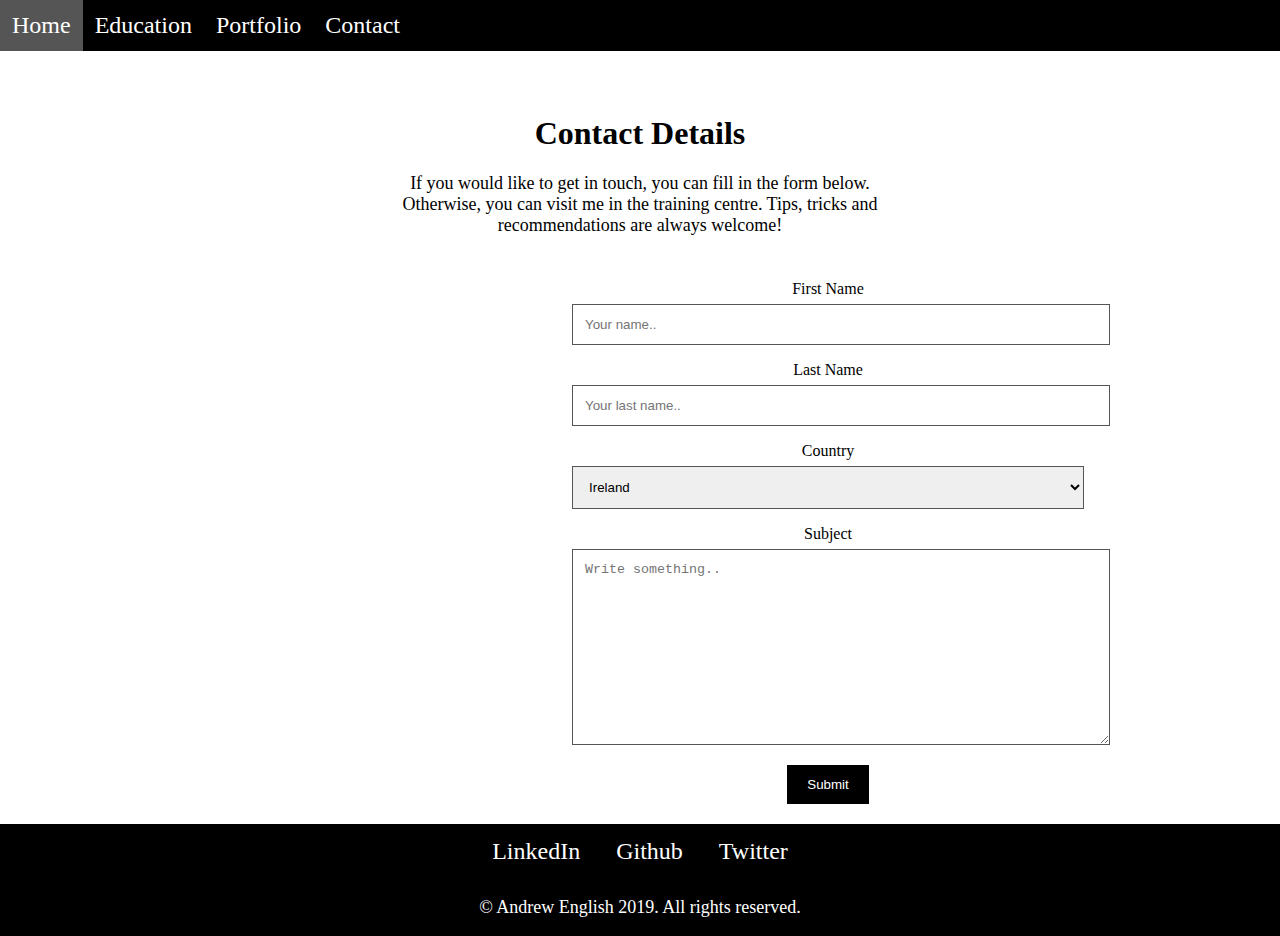
<file: contact.html>
<!DOCTYPE html>
<html lang="en">

<head>
    <meta charset="UTF-8">
    <meta name="viewport" content="width=device-width, initial-scale=1.0">
    <meta http-equiv="X-UA-Compatible" content="ie=edge">
    <title>Contact Details</title>
    <link rel="stylesheet" href="./css/styles.css">
    <link rel="stylesheet" href="./css/parsley.css">
    <link rel="icon" href="./images/favicon.ico">
</head>

<body>



    <div class="navbar" id="myNavbar">
        <a href="index.html"><i class="fas fa-home"></i>Home</a>
        <a href="education.html"><i class="fas fa-graduation-cap"></i>Education</a>
        <a href="portfolio.html"><i class="fas fa-folder-open"></i>Portfolio</a>
        <a href="contact.html"><i class="fas fa-address-book"></i>Contact</a>
        <a href="javascript:void(0);" class="icon"><i class="fas fa-bars"></i></a>


    </div>


    <div class="top-contact">
        <h1>Contact Details</h3>
            <p>If you would like to get in touch, you can fill in the form below. Otherwise, you can visit me in the
                training centre.
                Tips, tricks and recommendations are always welcome!
            </p>
    </div>


    <div class="container">
        <div class="row">
          <div class="column">
            <iframe
                src="https://www.google.com/maps/embed?pb=!1m18!1m12!1m3!1d18763.120042527808!2d-6.3746195!3d53.9958527!2m3!1f0!2f0!3f0!3m2!1i1024!2i768!4f13.1!3m3!1m2!1s0x0%3A0x7794d2bbeb48f5e1!2sRSTC+Regional+Skills+%26+Training+Centre!5e0!3m2!1sen!2sie!4v1562232816049!5m2!1sen!2sie"
                width="100%" height="400" frameborder="0" style="border:0" allowfullscreen>
            </iframe>
          </div>
          <div class="column">
            <form id="contact-form" enctype="text/plain" action="mailto:aindriuinglis@gmail.com" method="POST">
              <label for="fname">First Name</label>
              <input type="text" id="fname" name="firstname" placeholder="Your name.." data-parsley-type="alphanum" data-parsley-required="true">
              <label for="lname">Last Name</label>
              <input type="text" id="lname" name="lastname" placeholder="Your last name.." data-parsley-required="true">
              <label for="country">Country</label>
              <select id="country" name="country">
                  <option value="ireland">Ireland</option>
                <option value="australia">Australia</option>
                <option value="canada">Canada</option>
                <option value="uk">UK</option>
                <option value="usa">USA</option>
                <option value="europe">Rest of Europe</option>
                <option value="world">Rest of World</option>
              </select>
              <label for="subject">Subject</label>
              <textarea id="subject" name="subject" placeholder="Write something.." style="height:170px" data-parsley-required="true"></textarea>
              <input type="submit" value="Submit">
            </form>
          </div>
        </div>
      </div>

   </div>

    <div class="bottom-navbar">
        <a href="https://www.linkedin.com/in/aenglish1"><i class="fab fa-linkedin"></i></i>LinkedIn</a>
        <a href="https://github.com/aindriu18"><i class="fab fa-github-square"></i>Github</a>
        <a href="https://twitter.com/AndrewEnglish18"><i class="fab fa-twitter-square"></i>Twitter</a>

        <p>
            © Andrew English 2019. All rights reserved.
        </p>
    </div>

    <script src="./libs/jquery.js"></script>
    <script src="./libs/parsley.js"></script>
    <script src="./scripts/script.js"></script>
    <script src="https://kit.fontawesome.com/8fa5dfe2e3.js"></script>
</body>

</html>
</file>
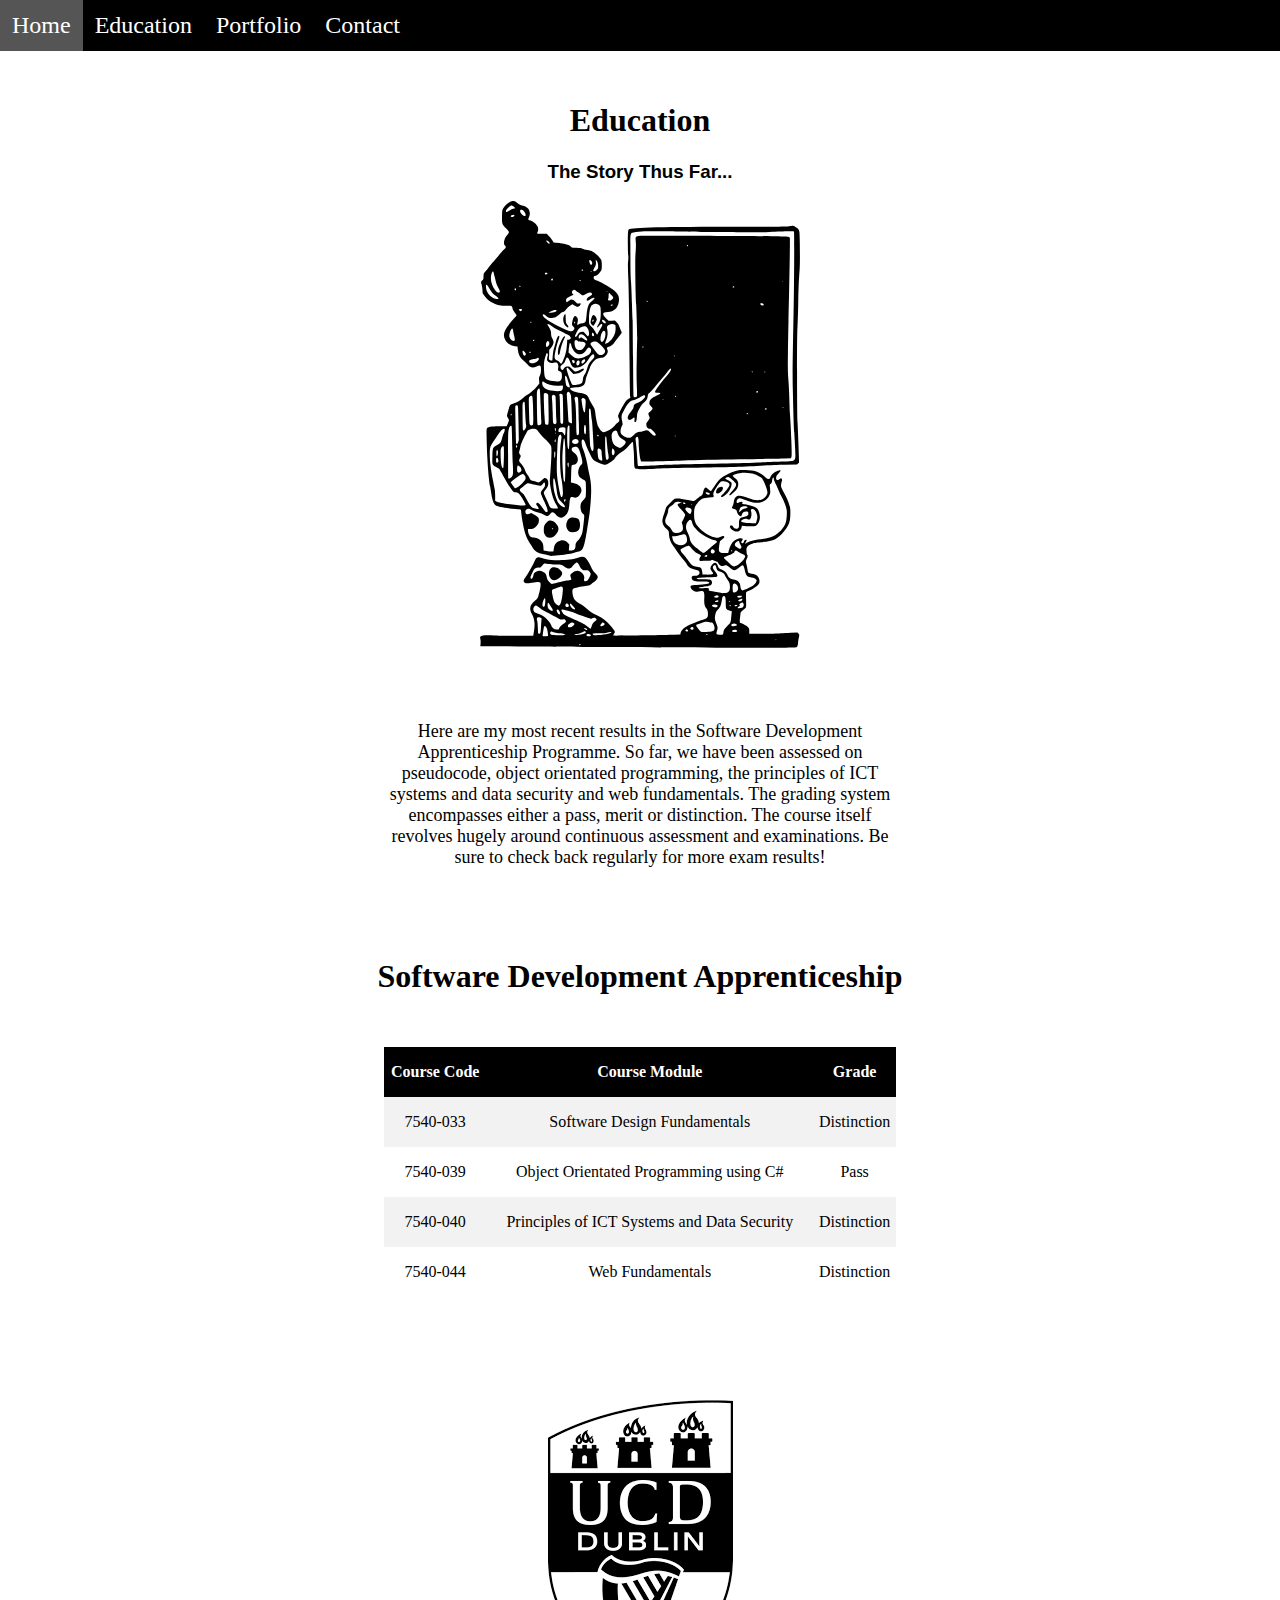
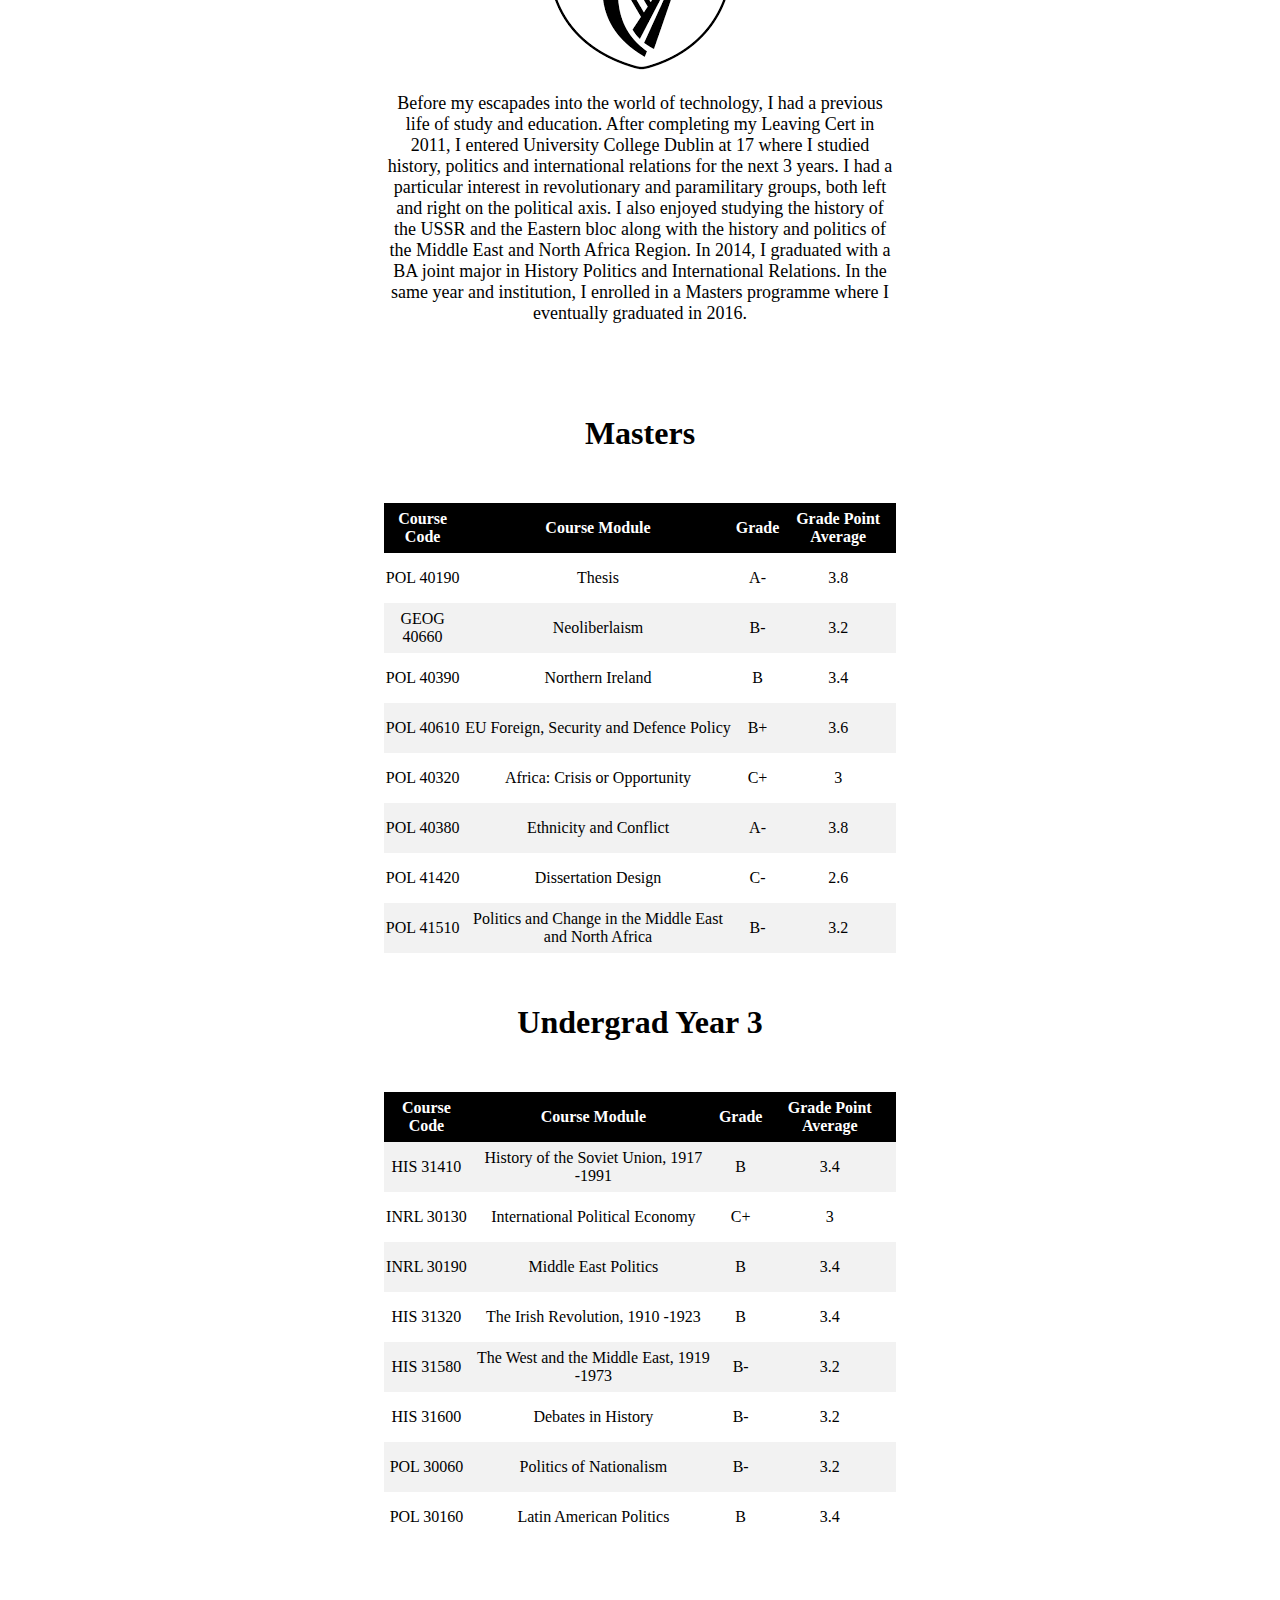
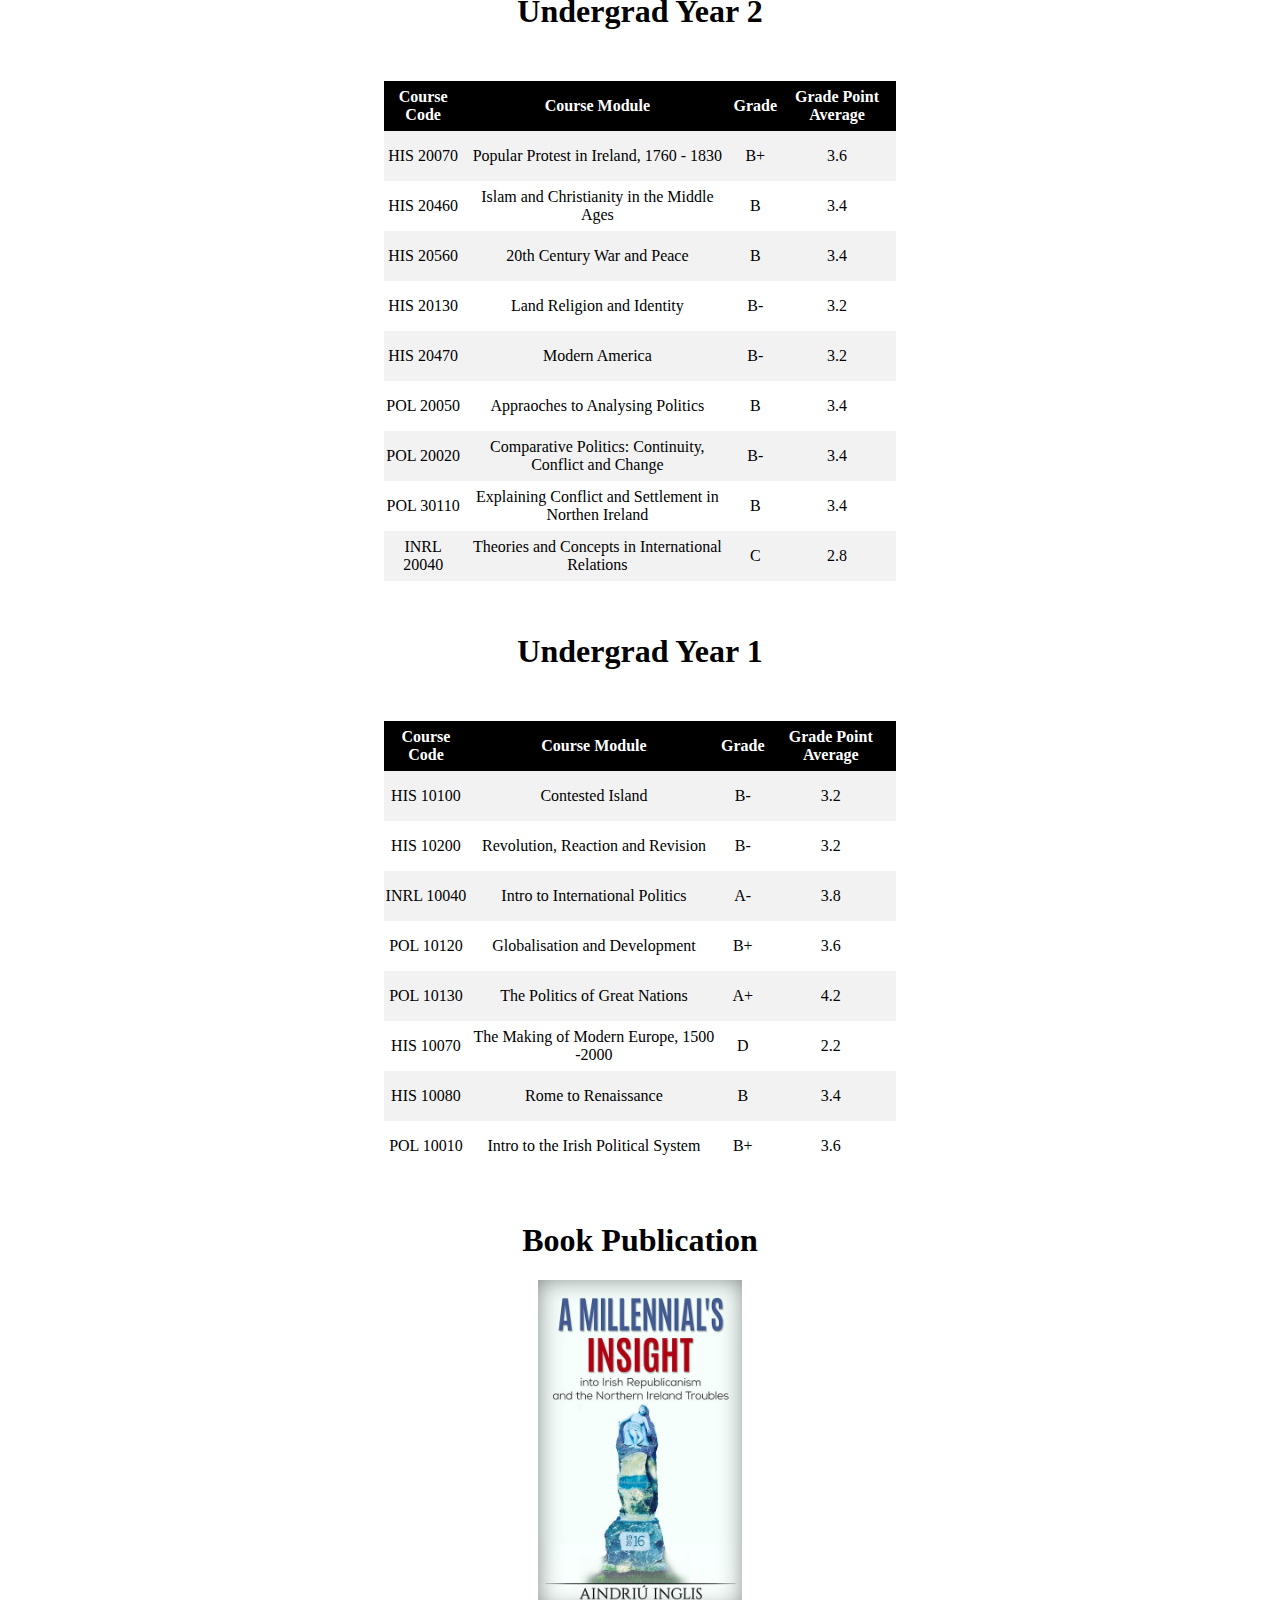
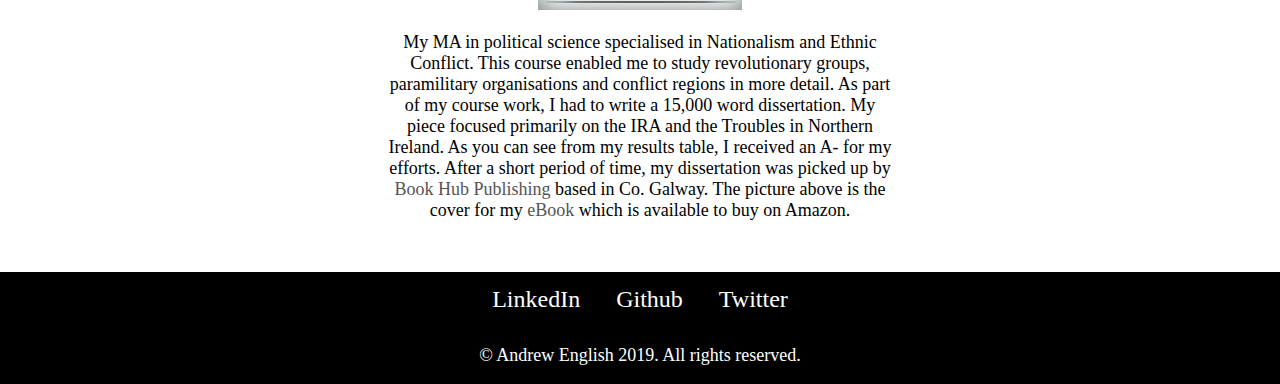
<file: education.html>
<!DOCTYPE html>
<html lang="en">

<head>
    <meta charset="UTF-8">
    <meta name="viewport" content="width=device-width, initial-scale=1.0">
    <meta http-equiv="X-UA-Compatible" content="ie=edge">
    <title>Education</title>

    <link rel="stylesheet" href="./css/styles.css">
    <link rel="icon" href="./images/favicon.ico">

</head>

<body>
    <div class="navbar" id="myNavbar">
        <a href="index.html"><i class="fas fa-home"></i>Home</a>
        <a href="education.html"><i class="fas fa-graduation-cap"></i>Education</a>
        <a href="portfolio.html"><i class="fas fa-folder-open"></i>Portfolio</a>
        <a href="contact.html"><i class="fas fa-address-book"></i>Contact</a>
        <a href="javascript:void(0);" class="icon"><i class="fas fa-bars"></i></a>
    </div>

    <div class="top-div-edu">
        <h1>Education</h1>
        <h3>The Story Thus Far...</h3>
        <img id="teacher" src="./images/teacher.svg" alt="Teacher and Child cartoon image">
        <!--Image from Pixabay-->
    </div>

    <div class="software-div">
        <p>
            Here are my most recent results in the Software Development Apprenticeship Programme.
            So far, we have been assessed on pseudocode, object orientated programming, the principles of ICT systems and data security
            and web fundamentals. The grading system encompasses either a pass, merit or distinction. The course itself revolves hugely
            around continuous assessment and examinations. Be sure to check back regularly for more exam results!
        </p>
    </div>

    <div>
        <h1>Software Development Apprenticeship</h1>
        <table id="software" align="center">
            <tr>
                <th>Course Code</th>
                <th>Course Module</th>
                <th>Grade</th>
            </tr>
        </table>
    </div>



    <div class="undergrad-uni">
        <a href="https://www.ucd.ie/"><img src="./images/ucd.png" alt="UCD"></a>
        <p>
            Before my escapades into the world of technology, I had a previous life of study and education. After completing my Leaving Cert
            in 2011, I entered University College Dublin at 17 where I studied history, politics and international relations for the
            next 3 years. I had a particular interest in revolutionary and paramilitary groups, both left and right on the political axis. I
            also enjoyed studying the history of the USSR and the Eastern bloc along with the history and politics of the Middle East and
            North Africa Region. In 2014, I graduated with a BA joint major in History Politics and International Relations. In the same year
            and institution, I enrolled in a Masters programme where I eventually graduated in 2016.
        </p>
    </div>

    <div>
        <h1>Masters</h1>

        <table id="masters" align="center">
            <thead>
                <tr>
                    <th>Course Code</th>
                    <th>Course Module</th>
                    <th>Grade</th>
                    <th>Grade Point Average</th>
                </tr>
            </thead> 

            <tbody>

            </tbody>
        </table>
    </div>

    <div>
        <h1>Undergrad Year 3</h1>
        <table id="year3" align="center">
            <tr>
                <th>Course Code</th>
                <th>Course Module</th>
                <th>Grade</th>
                <th>Grade Point Average</th>
            </tr>
        </table>
    </div>

    <div>
        <h1>Undergrad Year 2</h1>
        <table id="year2" align="center">

            <tr>
                <th>Course Code</th>
                <th>Course Module</th>
                <th>Grade</th>
                <th>Grade Point Average</th>
            </tr>
        </table>
    </div>

    <div>          
        <h1>Undergrad Year 1</h1>
        <table id="year1" align="center">

            <tr>
                <th>Course Code</th>
                <th>Course Module</th>
                <th>Grade</th>
                <th>Grade Point Average</th>
            </tr>
        </table>
    </div> 

    <div class="book-pub">
        <h1>Book Publication</h1>
        <a href="https://www.amazon.co.uk/Millennials-Insight-Republicanism-Northern-Troubles-ebook/dp/B06XRF7J49/ref=sr_1_1?keywords=aindriu+inglis&qid=1561830276&s=gateway&sr=8-1"> <img class="myBook" src="./images/e_book.jpg" alt="Aindriu Inglis Book Cover"></a>

        <p>
            My MA in political science specialised in Nationalism and Ethnic Conflict. This course enabled me to study revolutionary groups, paramilitary organisations 
            and conflict regions in more detail. As part of my course work, I had to write a 15,000 word dissertation. My piece focused
            primarily on the IRA and the Troubles in Northern Ireland. As you can see from my results table, I received an A- for my
            efforts. After a short period of time, my dissertation was picked up by <a href="https://www.bookhubpublishing.com/"> Book Hub Publishing</a> based
            in Co. Galway. The picture above is the cover for my <a href="https://www.amazon.co.uk/Millennials-Insight-Republicanism-Northern-Troubles-ebook/dp/B06XRF7J49/ref=sr_1_1?keywords=aindriu+inglis&qid=1561830276&s=gateway&sr=8-1">eBook</a> 
            which is available to buy on Amazon.
        </p>

    </div>



    <div class="bottom-navbar">
        <a href="https://www.linkedin.com/in/aenglish1"><i class="fab fa-linkedin"></i></i>LinkedIn</a>
        <a href="https://github.com/aindriu18"><i class="fab fa-github-square"></i>Github</a>
        <a href="https://twitter.com/AndrewEnglish18"><i class="fab fa-twitter-square"></i>Twitter</a>

        <p>
            © Andrew English 2019. All rights reserved.
        </p>
    </div>
    <script src="./libs/jquery.js"></script>
    <script src="./libs/jquery.csv.js"></script>
    <script src="./scripts/script.js"></script>
    <script src="./scripts/education.js"></script>
    <script src="https://kit.fontawesome.com/8fa5dfe2e3.js"></script>
</body>
</html>
</file>
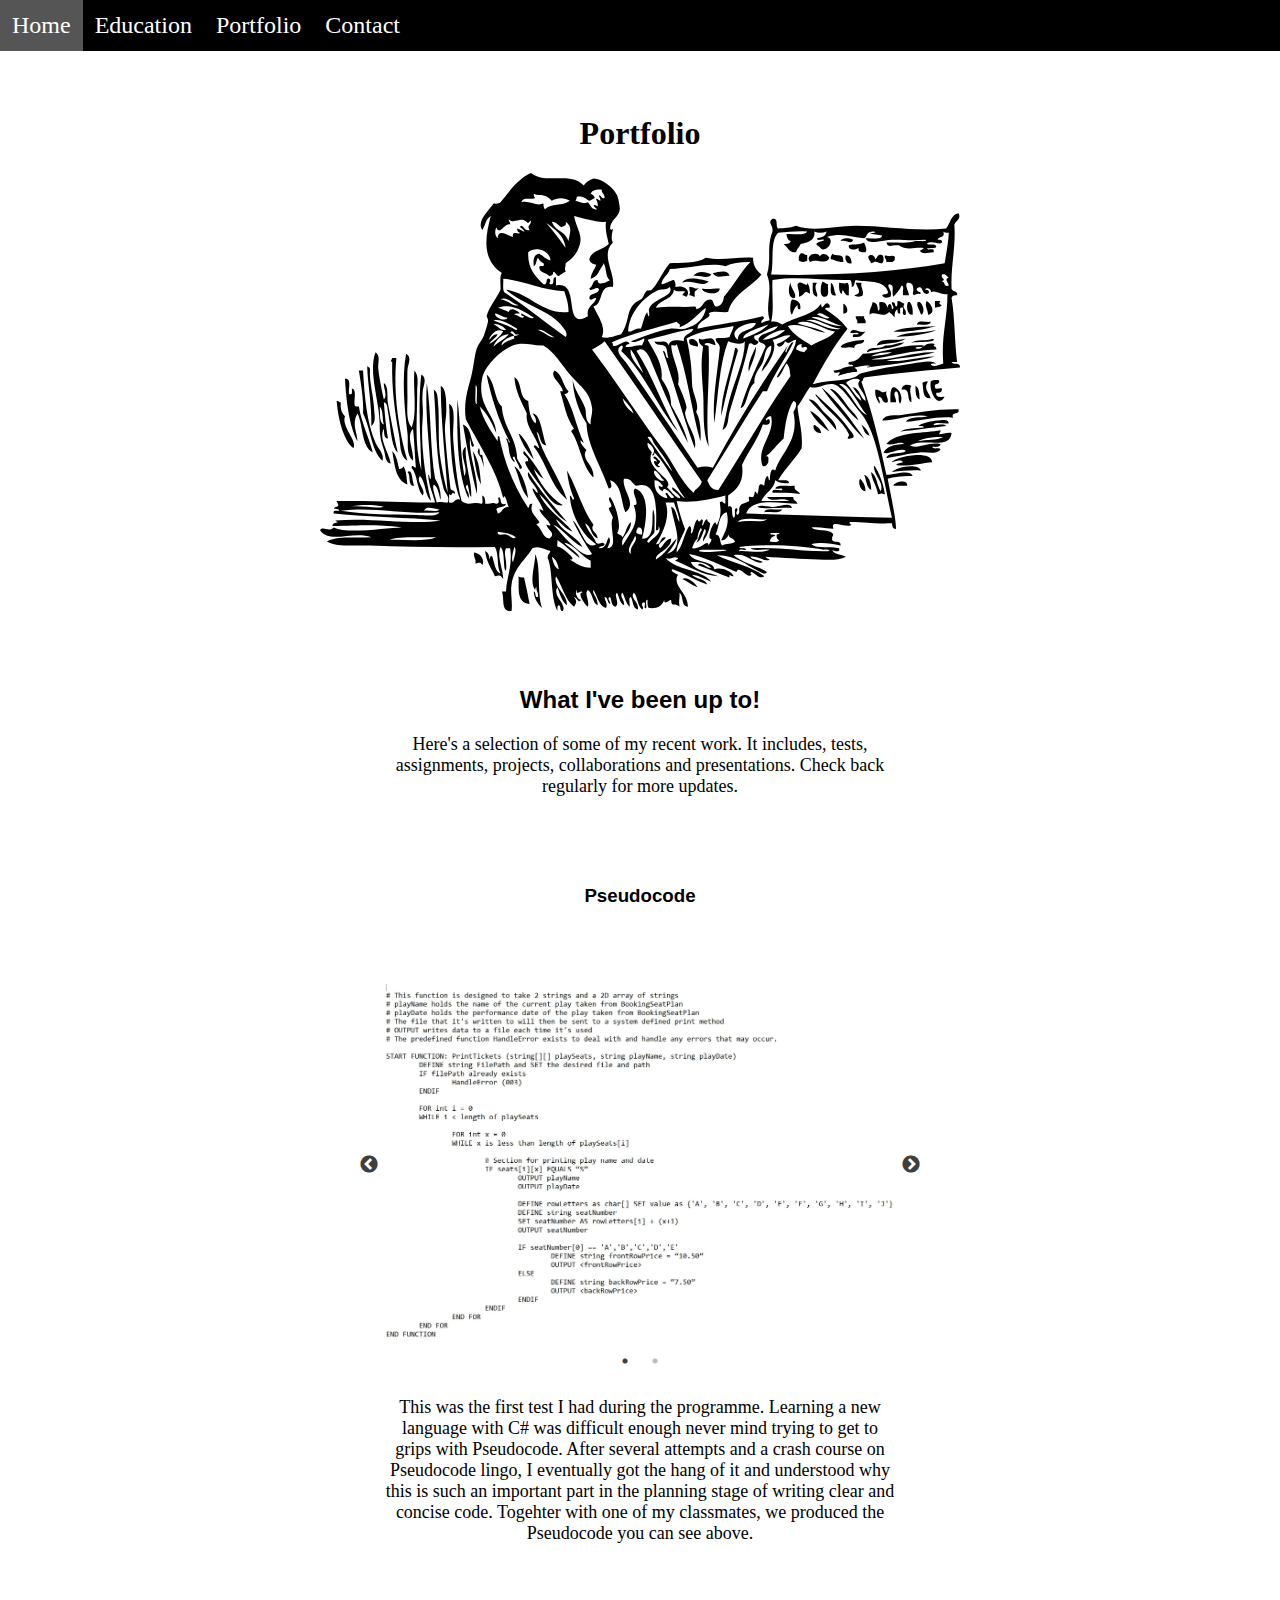
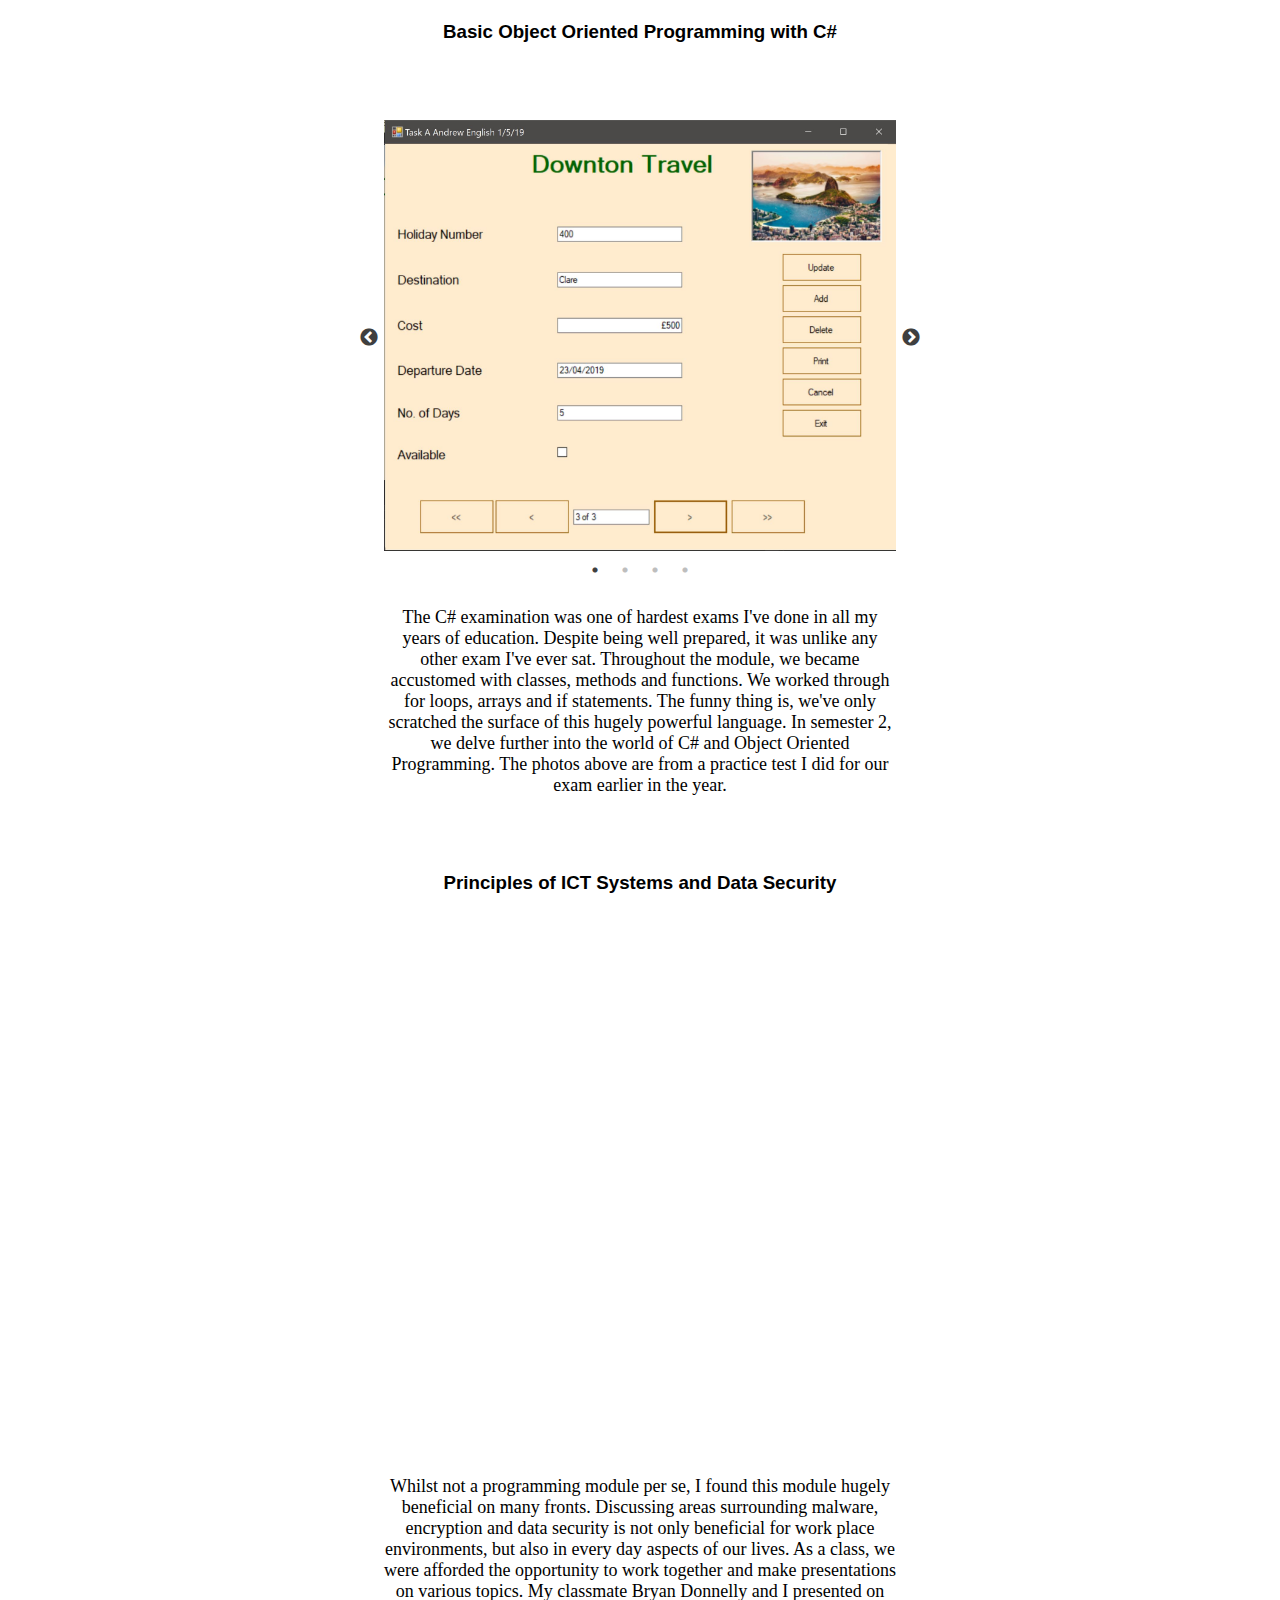
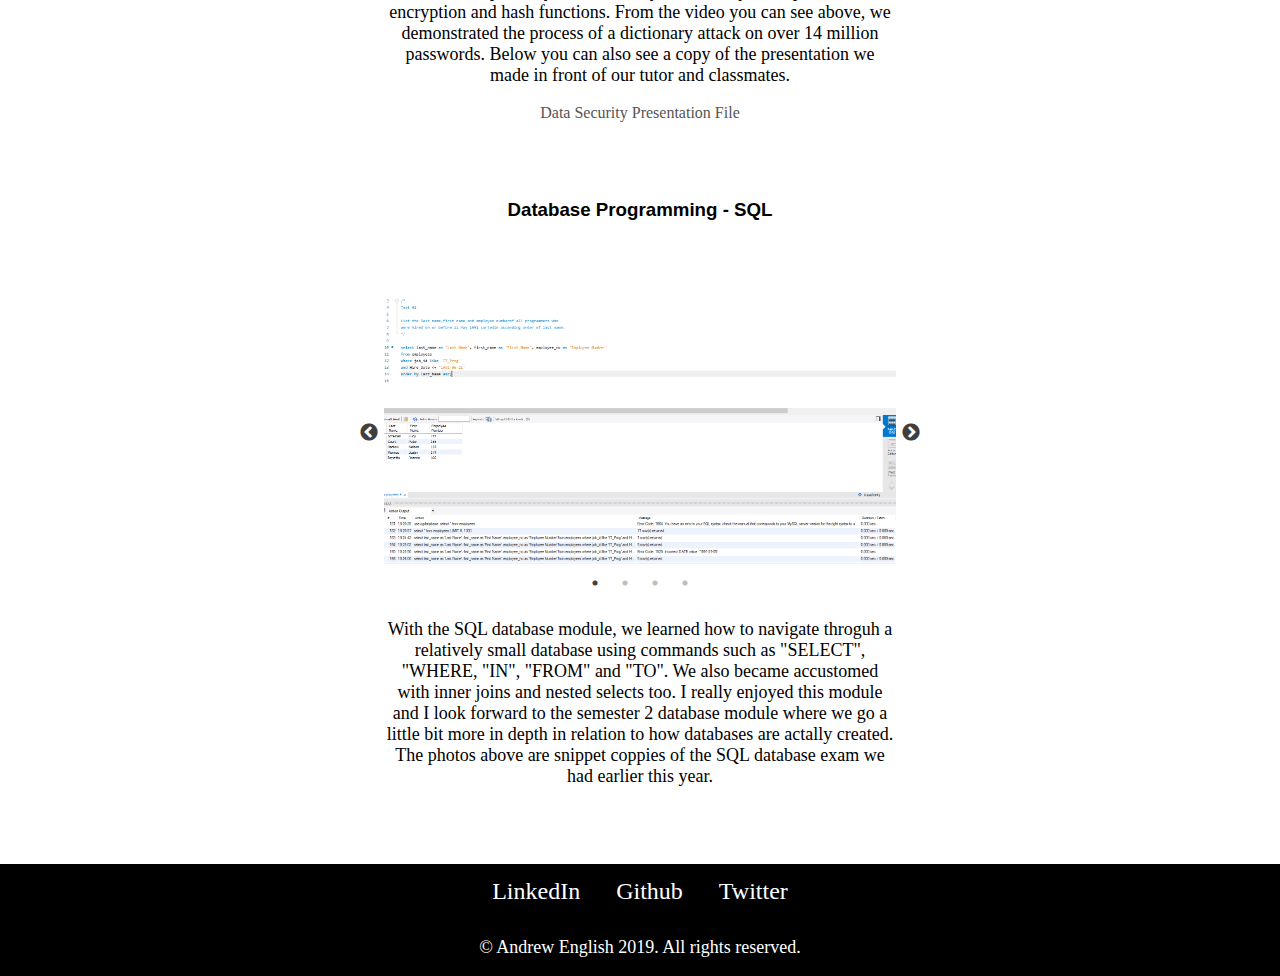
<file: portfolio.html>
<!DOCTYPE html>
<html lang="en">

<head>
    <meta charset="UTF-8">
    <meta name="viewport" content="width=device-width, initial-scale=1.0">
    <meta http-equiv="X-UA-Compatible" content="ie=edge">
    <title>Portfolio</title>
    <link rel="stylesheet" href="./css/styles.css">
    <link rel="stylesheet" type="text/css" href="./slick/slick.css"/>
    <link rel="stylesheet" type="text/css" href="./slick/slick-theme.css"/>
    <link rel="icon" href="./images/favicon.ico">    
</head>

<body>

    <div class="navbar" id="myNavbar">
        <a href="index.html"><i class="fas fa-home"></i>Home</a>
        <a href="education.html"><i class="fas fa-graduation-cap"></i>Education</a>
        <a href="portfolio.html"><i class="fas fa-folder-open"></i>Portfolio</a>
        <a href="contact.html"><i class="fas fa-address-book"></i>Contact</a>
        <a href="javascript:void(0);" class="icon"><i class="fas fa-bars"></i></a>


    </div>

    <div class="top-div-portfolio">
        <h1>Portfolio</h1>
        <img id="portfolio" src="./images/portfolio.svg" alt="Image of man looking into portfolio file">

    </div>

    <div class=" middle-div-portfolio">
        <h2>What I've been up to!</h2>
        <p>
            Here's a selection of some of my recent work. It includes, tests, assignments, projects, collaborations and presentations.
            Check back regularly for more updates.
        </p>
    </div>



    <h3>Pseudocode</h3>
    <div class="portfolio-slide">
        <div class="pseudo">
            <div><img id="pseudo1" src="./images/pseudo_1.JPG" alt="Copy of Pseudocode test"></div>
            <div><img id="pseudo2" src="./images/pseudo_2.JPG" alt="Copy of Pseudocode test"> </div>
        </div>

        <p id="pseudo-para">
            This was the first test I had during the programme. Learning a new language with C# was difficult enough never mind trying to
            get to grips with Pseudocode. After several attempts and a crash course on Pseudocode lingo, I eventually got the hang of it
            and understood why this is such an important part in the planning stage of writing clear and concise code. Togehter with one of my 
            classmates, we produced the Pseudocode you can see above.
        </p>
    </div>

    <h3>Basic Object Oriented Programming with C#</h3>
    <div class="c-sharp-slide">
        <div class="c-sharp">
            <div><img src="./images/holiday_gui.JPG" alt="Image of Holiday GUI"></div>
            <div><img src="./images/holiday_code1.JPG" alt="Holiday Code"></div>
            <div><img src="./images/holiday_code2.JPG" alt="Holiday Code"></div>
            <div><img src="./images/holiday_code3.JPG" alt="Holiday Code"></div>
        </div>

        <p id="c-sharp-para">
            The C# examination was one of hardest exams I've done in all my years of education. Despite being well prepared, it was unlike any other
            exam I've ever sat. Throughout the module, we became accustomed with classes, methods and functions. We worked through for loops, arrays
            and if statements. The funny thing is, we've only scratched the surface of this hugely powerful language. In semester 2, we delve further
            into the world of C# and Object Oriented Programming. The photos above are from a practice test I did for our exam earlier in the year.
        </p>
    </div>


    <h3>Principles of ICT Systems and Data Security</h3>
    <div class="data-slide">

        <iframe width="600" height="450" src="https://www.youtube.com/embed/EIq0J7Sr7eo" frameborder="0" allow="accelerometer; autoplay; encrypted-media; gyroscope; picture-in-picture" allowfullscreen></iframe>

        <p>
            Whilst not a programming module per se, I found this module hugely beneficial on many fronts. Discussing areas surrounding
            malware, encryption and data security is not only beneficial for work place environments, but also in every day aspects of our lives.
            As a class, we were afforded the opportunity to work together and make presentations on various topics. My classmate Bryan Donnelly and
            I presented on encryption and hash functions. From the video you can see above, we demonstrated the process of a dictionary attack on
            over 14 million passwords. Below you can also see a copy of the presentation we made in front of our tutor and classmates.
        </p>

        <a href="https://1drv.ms/p/s!AuBIVeU32YIOmEjG1PSS5W6PCHUg">Data Security Presentation File</a>
    </div>

    <h3>Database Programming - SQL</h3>
    <div class="sql-slide">
        <div class="sql">
            <div><img src="./images/test_1.PNG" alt="SQL Test No1"></div>
            <div><img src="./images/test_2.PNG" alt="SQL Test No10"></div>
            <div><img src="./images/test_11.PNG" alt="SQL Test No11"></div>
            <div><img src="./images/test_17.PNG" alt="SQL Test No17"></div>
        </div>

        <p>
            With the SQL database module, we learned how to navigate throguh a relatively small database using commands such as "SELECT", "WHERE,
            "IN", "FROM" and "TO". We also became accustomed with inner joins and nested selects too. I really enjoyed this module and I look forward
            to the semester 2 database module where we go a little bit more in depth in relation to how databases are actally created. The photos above
            are snippet coppies of the SQL database exam we had earlier this year.
        </p>
    </div>




    
    <div class="bottom-navbar">
            <a href="https://www.linkedin.com/in/aenglish1"><i class="fab fa-linkedin"></i></i>LinkedIn</a>
            <a href="https://github.com/aindriu18"><i class="fab fa-github-square"></i>Github</a>
            <a href="https://twitter.com/AndrewEnglish18"><i class="fab fa-twitter-square"></i>Twitter</a>
    
            <p> 
                © Andrew English 2019. All rights reserved.
            </p>
    </div>  

    <script src="./libs/jquery.js"></script>
    <script type="text/javascript" src="./slick/slick.js"></script>    
    <script src="./scripts/script.js"></script>
    <script src="./scripts/portfolio.js"></script>
    <script src="https://kit.fontawesome.com/8fa5dfe2e3.js"></script>
</body>

</html>
</file>
<file: css/styles.css>
/******************************************* FONT STYLING ********************************************************/

@import url('https://fonts.googleapis.com/css?family=Merriweather|Montserrat|Sacramento&display=swap');


/******************************************* TAG SELECTORS ********************************************************/


body {
  background-color: white;
  font-family: 'Merriweather', serif;
  margin: 0%;
  text-align: center;
}

p {
  font-size: large;
}

h1 {
  font-family: 'Sacramento', cursive;
  font-size: xx-large;

}

h2 {
  font-family: 'Montserrat', sans-serif;
}

h3 {
  font-family: 'Montserrat', sans-serif;
}

/******************************************* CLASS SELECTORS ********************************************************/


/******************************************* universial css ********************************************************/

.bottom-navbar {
  background-color: black;
  bottom: 0;
  color: white;
  overflow: hidden;
  width: 100%;
}

/* changes the style and look of each social media link */
.bottom-navbar a {
  display: inline-block;
  color: white;
  font-size: x-large;
  padding: 14px 16px;
  text-align: center;
  text-decoration: none;
}

.bottom-navbar a:hover {
  background-color: #555;
}

.navbar {
  background-color: black;
  overflow: auto;
  width: 100%;
}

/* gives the design of the nav bar that is situated on the top left of each page*/
.navbar a {
  color: white;
  float: left;
  font-size: x-large;
  padding: 12px;
  text-align: center;
  text-decoration: none;
}

.navbar a:hover {
  background-color: #555;
}

.navbar .icon {
  display: none;
}

/* When the screen is less than 600 pixels wide, hide all links, 
  except for the first one ("Home"). Show the link that contains should open and close the navbar (.icon) */
@media screen and (max-width: 600px) {
  .navbar a:not(:first-child) {
    display: none;
  }

  .navbar a.icon {
    float: right;
    display: block;
  }
}

/*The "responsive" class is added to the navbar with JavaScript when the user clicks on the icon. 
  This class makes the navbar look good on small screens by displaying the links vertically instead of horizontally) */
@media screen and (max-width: 600px) {
  .navbar.responsive {
    position: relative;
  }

  .navbar.responsive .icon {
    position: absolute;
    right: 0;
    top: 0;
  }

  .navbar.responsive a {
    float: none;
    display: block;
    text-align: left;
  }
}




/******************************************* index page ********************************************************/
.andrew {
  border-radius: 20%;
  width: 30%;
}

.book-pub {
  margin-bottom: 4%;
  margin-top: 4%;
  padding-left: 30%;
  padding-right: 30%;
}

.book-pub a {
  color: #555;
  text-decoration: none;

}

.bottom-cloud {
  height: auto;
  margin-left: 15%;
  margin-top: 4%;
  position: absolute;
  width: 10%;
}

.bottom-div-home {
  margin-bottom: 6%;
  margin-top: 8%;
  padding-left: 30%;
  padding-right: 30%;
}

.bottom-div-home a {
  color: #555;
  text-decoration: none;
}

.fit {
  width: 70%;
}

.intact{
  padding-left: 30%;
  padding-right: 30%;
  padding-bottom: 10%;
}

.intact a{
  text-decoration: none;
  color: #555;
}

.middle-div-home {

  padding-left: 30%;
  padding-right: 30%;
  position: relative;
}

.mountain {
  height: 100%;
  width: 60%;
}

.myBook {
  width: 40%;
}

.top-cloud {
  margin-left: 30%;
  margin-top: 5%;
  position: absolute;
  width: 10%;
}

.top-div-home {
  margin-top: 5%;
  position: relative;
}

@media screen and (max-width: 600px) {
  .middle-div-home {
    padding: 5%;
  }
}

/******************************************* education page ********************************************************/

.software-div {
  padding-bottom: 4%;
  padding-left: 30%;
  padding-right: 30%;
  padding-top: 4%;
}

.top-div-edu {
  margin-top: 4%;
  position: relative;

}

.undergrad-uni {
  padding-bottom: 4%;
  padding-left: 30%;
  padding-right: 30%;
  padding-top: 4%;
}


/******************************************* portfolio page ********************************************************/


.c-sharp-slide{
  margin-bottom: 6%;
  margin-top: 6%;
  padding-left: 30%;
  padding-right: 30%;
  text-align: center;
  width: 40%;
}

.data-slide{
  margin-bottom: 6%;
  margin-top: 6%;
  padding-left: 30%;
  padding-right: 30%;
  text-align: center;
  width: 40%;
}


.data-slide a {
  text-decoration: none;
  color: #555;
}

.data-slide p {
  margin-top: 10%;
}

.data-slide video{
  width: 40%;

}

.sql-slide{
  margin-bottom: 6%;
  margin-top: 6%;
  padding-left: 30%;
  padding-right: 30%;
  text-align: center;
  width: 40%;
}

.sql-slide p{
  margin-top: 10%;
}

.middle-div-portfolio{
  padding-bottom: 4%;
  padding-left: 30%;
  padding-right: 30%;
  padding-top: 4%;
  text-align: center;
}


.portfolio-slide{
  
  margin-bottom: 6%;
  margin-top: 6%;
  padding-left: 30%;
  padding-right: 30%;
  text-align: center;
  width: 40%;

}

.top-div-portfolio{

  margin-top: 5%;

}






/******************************************* contact page ********************************************************/

/* Create two columns that allows the map and the form to float next to each other */
.column {
  float: left;
  margin-top: 6px;
  padding: 20px;
  width: 40%;
}


/* Styles the text input columns on the contact pages*/
input[type=text],
select,
textarea {
  border: 1px solid #555;
  margin-bottom: 16px;
  margin-top: 6px;
  padding: 12px;
  resize: vertical;
  width: 100%;
}

/* Styles the submit button on the contact page */
input[type=submit] {
  background-color: black;
  border: none;
  color: white;
  cursor: pointer;
  padding: 12px 20px;
}

/* When the user hovers over the submit button, it changes colour to 
grey; the same grey used all over the website.*/
input[type=submit]:hover {
  background-color: #555;
}

/* Clear floats after the columns */
.row:after {
  clear: both;
  content: "";
  display: table;
}

.top-contact {
  margin-left: 30%;
  margin-top: 5%;
  margin-right: 30%;
  text-align: center;
}

/* Responsive layout - when the screen is less than 600px wide, the two columns stack on top of each other instead of next to each other */
@media screen and (max-width: 600px) {

  .column,
  input[type=submit] {
    width: 100%;
    margin-top: 0;
  }
}




/******************************************* ID SELECTORS ********************************************************/



/******************************************* portfolio page ********************************************************/

#intact-logo{
  width: 20%;
}


/******************************************* portfolio page ********************************************************/


#c-sharp-para{
  margin-top: 10%;
}

#portfolio{
  width: 50%;
}

#pseudo-para{
  margin-top: 10%;

}






/******************************************* education page ********************************************************/

/*styles the table to have a particular font and width*/
#masters {
  border-collapse: collapse;
  font-family: 'Merriweather';
  margin-bottom: 4%;
  margin-top: 4%;
  width: 40%;
}

/* changes the colour of the th to black and the writing to white */
#masters th {
  background-color: black;
  color: white;
  height: 20px;
}

#masters tr{
  height: 50px;
}

/* each time the user hovers over a tr, it changes the background colour*/
#masters tr:hover {
  background-color: #555;
}

/* Creates a zebra striped effect on each even numbered data entry on each table */
#masters tr:nth-child(even) {background-color: #f2f2f2;}

#software {
  border-collapse: collapse;
  font-family: 'Merriweather';
  margin-bottom: 4%;
  margin-top: 4%;
  width: 40%;
}

/* changes the colour of the th to black and the writing to white */
#software th {
  background-color: black;
  color: white;
  height: 20px;
}

#software tr{
  height: 50px;
}

/* each time the user hovers over a tr, it changes the background colour*/
#software tr:hover {
  background-color: #555;
}

/* Creates a zebra striped effect on each even numbered data entry on each table */
#software tr:nth-child(even) {background-color: #f2f2f2;}

#teacher {
  height: 30%;
  width: 25%;
}

#year1 {
  border-collapse: collapse;
  font-family: 'Merriweather';
  margin-bottom: 4%;
  margin-top: 4%;
  width: 40%;
}

/* changes the colour of the th to black and the writing to white */
#year1 th {
  background-color: black;
  color: white;
  height: 20px;
}

#year1 tr{
  height: 50px;
}

/* each time the user hovers over a tr, it changes the background colour*/
#year1 tr:hover {
background-color: #555;
}

/* Creates a zebra striped effect on each even numbered data entry on each table */
 #year1 tr:nth-child(even) {background-color: #f2f2f2;}

#year2 {
  border-collapse: collapse;
  font-family: 'Merriweather';
  margin-bottom: 4%;
  margin-top: 4%;
  width: 40%;
}

/* changes the colour of the th to black and the writing to white */
#year2 th {
  background-color: black;
  color: white;
  height: 20px;
}

#year2 tr {
  height: 50px;
}

/* each time the user hovers over a tr, it changes the background colour*/
#year2 tr:hover {
  background-color: #555;
}

/* Creates a zebra striped effect on each even numbered data entry on each table */
#year2 tr:nth-child(even) {background-color: #f2f2f2;}


#year3 {
  border-collapse: collapse;
  font-family: 'Merriweather';
  margin-bottom: 4%;
  margin-top: 4%;
  width: 40%;
}

/* changes the colour of the th to black and the writing to white */
#year3 th {
  background-color: black;
  color: white;
  height: 20px;
}

#year3 tr{
  height: 50px;
}

/* each time the user hovers over a tr, it changes the background colour*/
#year3 tr:hover {
  background-color: #555;

}

/* Creates a zebra striped effect on each even numbered data entry on each table */
#year3 tr:nth-child(even) {background-color: #f2f2f2;}
</file>
<file: css/parsley.css>
input.parsley-success,
select.parsley-success,
textarea.parsley-success {
  color: #468847;
  background-color: #DFF0D8;
  border: 1px solid #D6E9C6;
}

input.parsley-error,
select.parsley-error,
textarea.parsley-error {
  color: #B94A48;
  background-color: #F2DEDE;
  border: 1px solid #EED3D7;
}

.parsley-errors-list {
  margin: 2px 0 3px;
  padding: 0;
  list-style-type: none;
  font-size: 0.9em;
  line-height: 0.9em;
  opacity: 0;
  color: #B94A48;

  transition: all .3s ease-in;
  -o-transition: all .3s ease-in;
  -moz-transition: all .3s ease-in;
  -webkit-transition: all .3s ease-in;
}

.parsley-errors-list.filled {
  opacity: 1;
}
</file>
